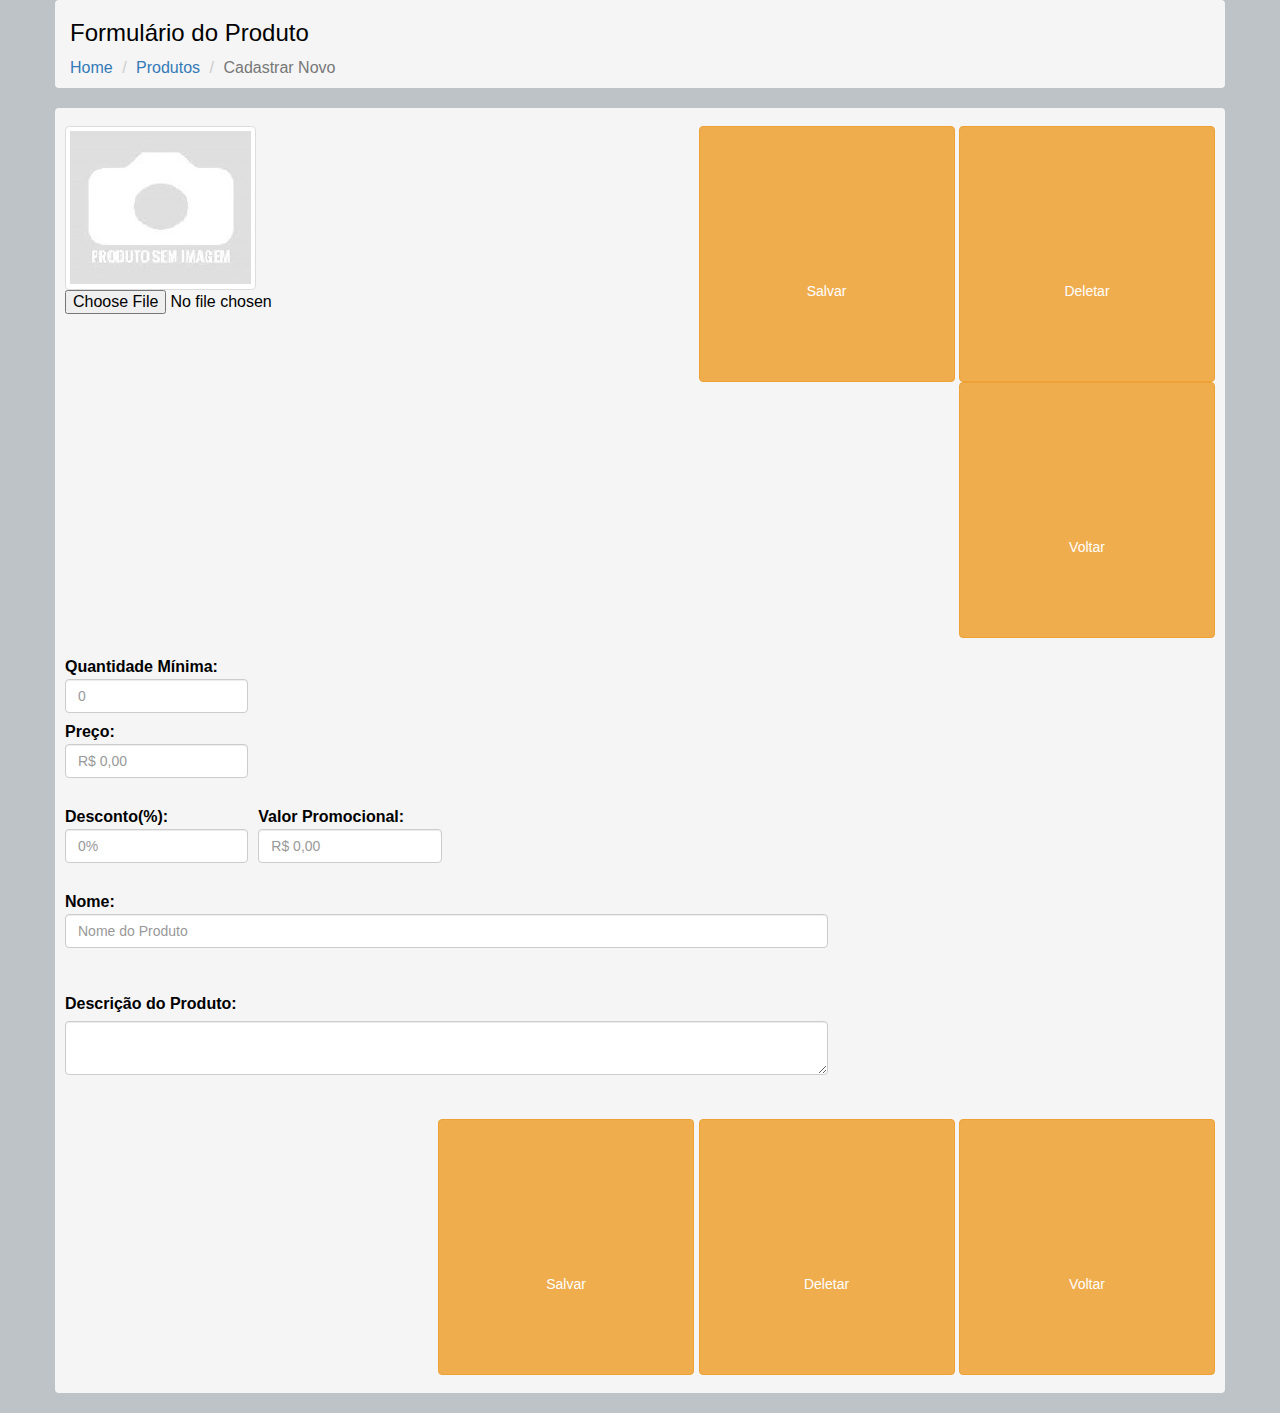
<file: source/form.html>
<html>
    <head>
        <meta charset="utf-8">
        <title>Projeto Rok - Kanino</title>
        <link rel="stylesheet" type="text/css" href="styles/libs/bootstrap.min.css">
        <link rel="stylesheet" type="text/css" href="styles/main.css">
        <link href="https://fonts.googleapis.com/icon?family=Material+Icons" rel="stylesheet">
        <script type="text/javascript" src="scripts/main.js"></script>
        <script type="text/javascript" src="scripts/libs/jquery-1.11.3.min.js"></script>
        <script type="text/javascript" src="scripts/libs/bootstrap.min.js"></script>
    </head>
    <body>
        <!--HEADER-->
        <header>
            
                
        </header> 
         
        <!--FORMULÁRIO-->
        <div class="container">
            <div class="row">
                <h3 class="col-sm-12">Formulário do Produto</h3>
                <ol class="breadcrumb">
                    <li><a href="#">Home</a></li>
                    <li><a href="#">Produtos</a></li>
                    <li class="active">Cadastrar Novo</li>
                </ol>
            </div>
        
            <form id="form1" method="post" action="..." class="form-horizontal">
            
            <!--IMAGENS - BOTÕES - VALORES -->
                <div class="breadcrumb row">
                    <!-- IMAGEM -->   
                    <div class="row">
                        <div class="col-ms-6 col-md-4"> 
                            <img src="images/add_photo.jpg" alt="add_photo" class="img-thumbnail img-responsive">
                            <input type="file" id="imageUpload"/>
                        </div>

                        <!-- BOTÕES -->
                        <div class="control-group text-right">
                            <button type="submit" class="btn btn-warning" id="salvarBtn" onclick="validate()">Salvar</button>
                            <button type="reset" class="btn btn-warning" id="deletarBtn">Deletar</button>
                            <button type="submit" class="btn btn-warning" id="voltarBtn" href="index.html">Voltar</button> 
                        </div>
                     

                        <!-- QUANTIDADE MÍNIMA - PREÇO -->
                        <div class="col-md-2">
                            <label class="control-label">Quantidade Mínima:</label>
                            <div class="control-group">
                                <input type="text" class="form-control"  id="qntd" placeholder="0"/>
                            </div>

                            <label class="control-label">Preço:</label>
                            <div class="control-group">
                                <input type="text" class="form-control"  id="valor" placeholder="R$ 0,00"/>
                            </div>
                        </div>
                    </div>
                        

                    <!-- DESCONTO - VALOR PROMCIONAL -->
                    <div class="row">
                        <div class="col-xs-2 col-md-2">
                            <label class="control-label">Desconto(%):</label>
                            <div class="control-group">
                                <input type="text" class="form-control"  id="desconto" placeholder="0%"/>
                            </div> 
                        </div>
                        <div class="col-md-2">
                            <label class="control-label">Valor Promocional:</label>
                            <div class="control-group">
                                <input type="text" class="form-control"  id="valorPromocional" placeholder="R$ 0,00"/>
                            </div>
                        </div>
                    </div>

                    <!-- NOME PRODUTO -->
                    <div class="row">
                        <div class="col-md-8">
                            <label class="control-label">Nome:</label>
                            <div class="control-group">
                                <input type="text" class="form-control" id="nomeProduto" placeholder="Nome do Produto"/>
                            </div>  
                        </div>
                    </div><br>

                    <!--  DESCRIÇÃO -->
                    <div class="row">
                        <div class="col-md-8">
                            <label>Descrição do Produto:</label>
                            <textarea class="form-control" id="descricao"></textarea><br>
                        </div>
                    </div>

                    <!-- BOTÕES -->
                    <div class="row">
                        <div class="control-group text-right">
                            <button type="submit" class="btn btn-warning" id="salvarBtn" onclick="validate()" >Salvar</button>
                            <button type="reset" class="btn btn-warning" id="deletarBtn">Deletar</button>
                            <button type="submit" class="btn btn-warning" id="voltarBtn" href="index.html">Voltar</button>
                        </div>
                    </div>
                </div>
                <!-- END FORM-->    
            </form>
       </div>
    </body>
</html>
</file>
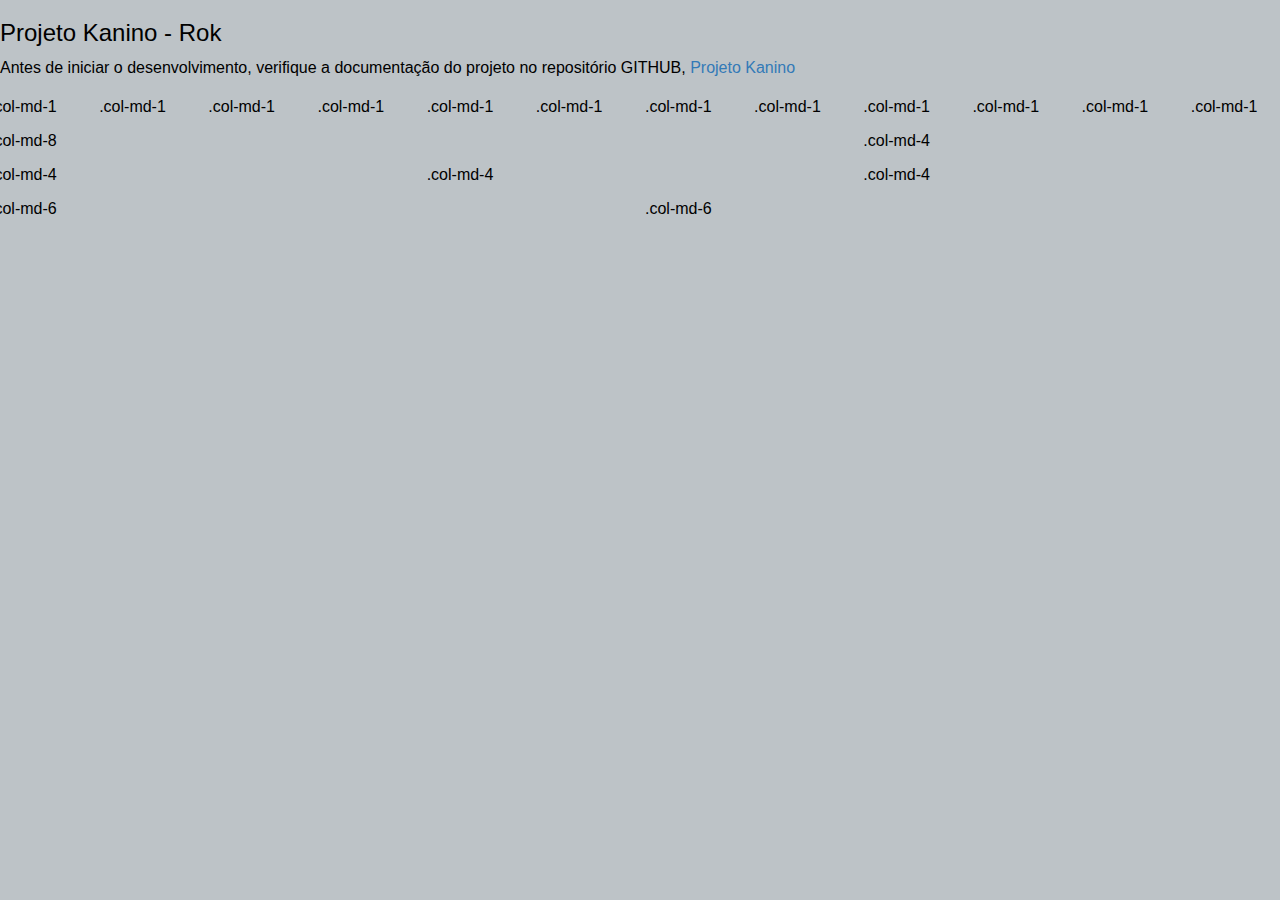
<file: source/instrucoes.html>
<html>
<head>
    <meta charset="utf-8">
    <title>Projeto Rok - Kanino</title>
    <link rel="stylesheet" type="text/css" href="styles/libs/bootstrap.min.css">
    <link rel="stylesheet" type="text/css" href="styles/main.css">
    <link href="https://fonts.googleapis.com/icon?family=Material+Icons" rel="stylesheet">
</head>
<body>

    <h3>Projeto Kanino - Rok</h3>
    <p>Antes de iniciar o desenvolvimento, verifique a documentação do projeto no repositório GITHUB, <a href="https://github.com/GuilhermeDominguesAlves/Kanino-Project">Projeto Kanino</a></p>

    <div class="row">
        <div class="col-md-1">.col-md-1</div>
        <div class="col-md-1">.col-md-1</div>
        <div class="col-md-1">.col-md-1</div>
        <div class="col-md-1">.col-md-1</div>
        <div class="col-md-1">.col-md-1</div>
        <div class="col-md-1">.col-md-1</div>
        <div class="col-md-1">.col-md-1</div>
        <div class="col-md-1">.col-md-1</div>
        <div class="col-md-1">.col-md-1</div>
        <div class="col-md-1">.col-md-1</div>
        <div class="col-md-1">.col-md-1</div>
        <div class="col-md-1">.col-md-1</div>
    </div>
    <div class="row">
        <div class="col-md-8">.col-md-8</div>
        <div class="col-md-4">.col-md-4</div>
    </div>
    <div class="row">
        <div class="col-md-4">.col-md-4</div>
        <div class="col-md-4">.col-md-4</div>
        <div class="col-md-4">.col-md-4</div>
    </div>
    <div class="row">
          <div class="col-md-6">.col-md-6</div>
          <div class="col-md-6">.col-md-6</div>
    </div>

    <script type="text/javascript" src="scripts/libs/jquery-1.11.3.min.js"></script>
    <script type="text/javascript" src="scripts/libs/bootstrap.min.js"></script>
</body>
</html>
</file>
<file: source/styles/main.css>
/**
* Aviso:
*	Aqui irá todos os estilos dos elementos do site evite adicionar
*	códigos de estilos dentro de elementos ou no próprio corpo do HTML,
*	exemplo no dentro do body ou head, isso dificulta o trabalho da sua equipe.
*/

/* Estilos dos textos */

@import url(http://weloveiconfonts.com/api/?family=fontawesome);

body {
	background: #bdc3c7;
	color: #000;
	font: 16px/1.5em "Varela Round", sans-serif;
  	margin: 0;
}

html {
  position: relative;
  min-height: 100%;
}

.btn {
	width:256px;
	height: 256px;
	padding-top: 80px;	
}

.glyphicon {
	font-size: 80px;
	margin-bottom: 16px;
}

.footer {
  position: absolute;
  min-height: 50px;
  bottom: 0;
  width: 100%;
  background-color: #EEEEEE;
}

.footer p {
	margin-top: 15px;
}

.row > div {
    padding: 5px;
}
</file>
